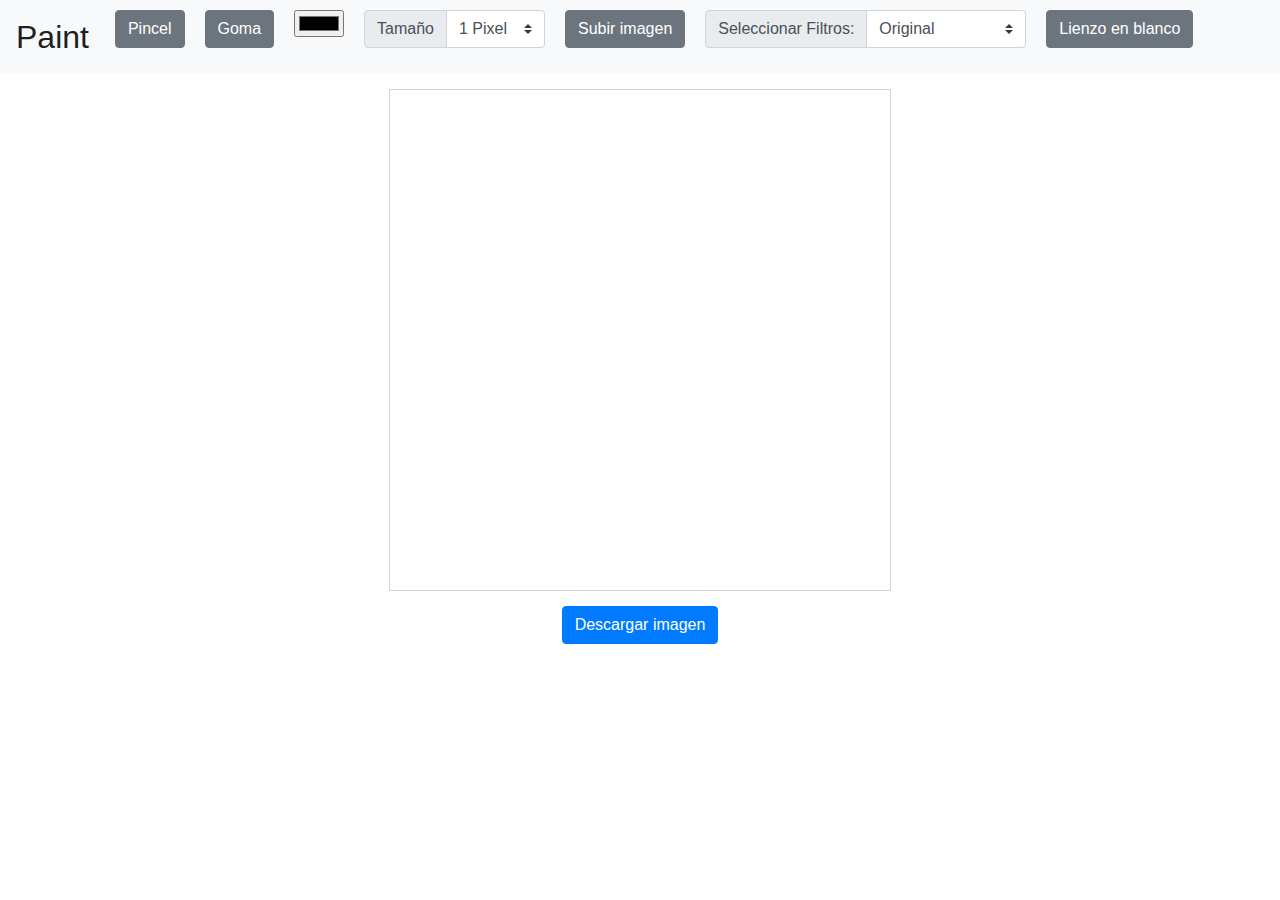
<file: TP1-Reentrega/index.html>
<!DOCTYPE html>
<html lang="en">

<head>
    <meta charset="UTF-8">
    <meta name="viewport" content="width=device-width, initial-scale=1.0">
    <link rel="stylesheet" href="css/estilos.css">
    <link rel="stylesheet" href="https://maxcdn.bootstrapcdn.com/bootstrap/4.0.0/css/bootstrap.min.css"
        integrity="sha384-Gn5384xqQ1aoWXA+058RXPxPg6fy4IWvTNh0E263XmFcJlSAwiGgFAW/dAiS6JXm" crossorigin="anonymous">
    <title>ReEntrega TP1</title>
</head>

<body>

    <nav class="navbar navbar-expand-lg navbar-light bg-light">
        <h1 class="navbar-brand mb-0 h1">Paint</h1>
        <button class="navbar-toggler" type="button" data-toggle="collapse" data-target="#navbarNavDropdown"
            aria-controls="navbarNavDropdown" aria-expanded="false" aria-label="Toggle navigation">
            <span class="navbar-toggler-icon"></span>
        </button>
        <div class="collapse navbar-collapse" id="navbarNavDropdown">
            <ul class="navbar-nav">
                <li class="nav-item active">
                    <button type="button" class="btn btn-secondary" id="pincel" value="pincel">Pincel</button>
                </li>
                <li class="nav-item">
                    <button type="button" class="btn btn-secondary" id="goma" value="goma">Goma</button>
                </li>
                <li class="nav-item">
                    <input type="color" id="color" value="#000000">
                </li>
                <li class="nav-item">
                    <div class="input-group mb-3">
                        <div class="input-group-prepend">
                            <label class="input-group-text" for="inputGroupSelect01">Tamaño</label>
                        </div>
                        <select class="custom-select" id="tamanio">
                            <option value="1" selected>1 Pixel</option>
                            <option value="5">5 Pixel</option>
                            <option value="10">10 Pixel</option>
                        </select>
                    </div>
                </li>
                <li class="nav-item">
                    <button id="getImage" class="btn btn-secondary">Subir imagen</button>
                    <input id="openImage" type="file" style="display: none;" name="none">
                </li>
                <li>
                    <div class="input-group mb-3">
                        <div class="input-group-prepend">
                            <label class="input-group-text" for="inputGroupSelect01">Seleccionar Filtros: </label>
                        </div>
                        <select class="custom-select" id="filtros">
                            <option value="original">Original</option>
                            <option value="negativo">Negativo</option>
                            <option value="sepia">Sepia</option>
                            <option value="binarizacion">Binario</option>
                            <option value="grises">Escala de grises</option>
                            <option value="nitido">Nitido</option>
                            <option value="bordes">Bordes</option>
                            <option value="sobel">Sobel</option>
                        </select>
                    </div>
                </li>
                <li class="nav-item">
                    <button id="blanco" class="btn btn-secondary">Lienzo en blanco</button>
                </li class="nav-item">
            </ul>
        </div>
    </nav>

    <div>
        <div class="centrado">
            <canvas id="canvas" width="500" height="500" style="border:1px solid #d3d3d3;"></canvas>
        </div>
        <div class="centrado">
            <button id="descarga" class="btn btn-primary">Descargar imagen</button>
        </div>
    </div>

    <script src="js/paint.js"></script>
    <script src="js/cargaImagen.js"></script>
    <script src="js/filtros.js"></script>

    <script src="https://code.jquery.com/jquery-3.2.1.slim.min.js"
        integrity="sha384-KJ3o2DKtIkvYIK3UENzmM7KCkRr/rE9/Qpg6aAZGJwFDMVNA/GpGFF93hXpG5KkN"
        crossorigin="anonymous"></script>
    <script src="https://cdnjs.cloudflare.com/ajax/libs/popper.js/1.12.9/umd/popper.min.js"
        integrity="sha384-ApNbgh9B+Y1QKtv3Rn7W3mgPxhU9K/ScQsAP7hUibX39j7fakFPskvXusvfa0b4Q"
        crossorigin="anonymous"></script>
    <script src="https://maxcdn.bootstrapcdn.com/bootstrap/4.0.0/js/bootstrap.min.js"
        integrity="sha384-JZR6Spejh4U02d8jOt6vLEHfe/JQGiRRSQQxSfFWpi1MquVdAyjUar5+76PVCmYl"
        crossorigin="anonymous"></script>

</body>

</html>
</file>
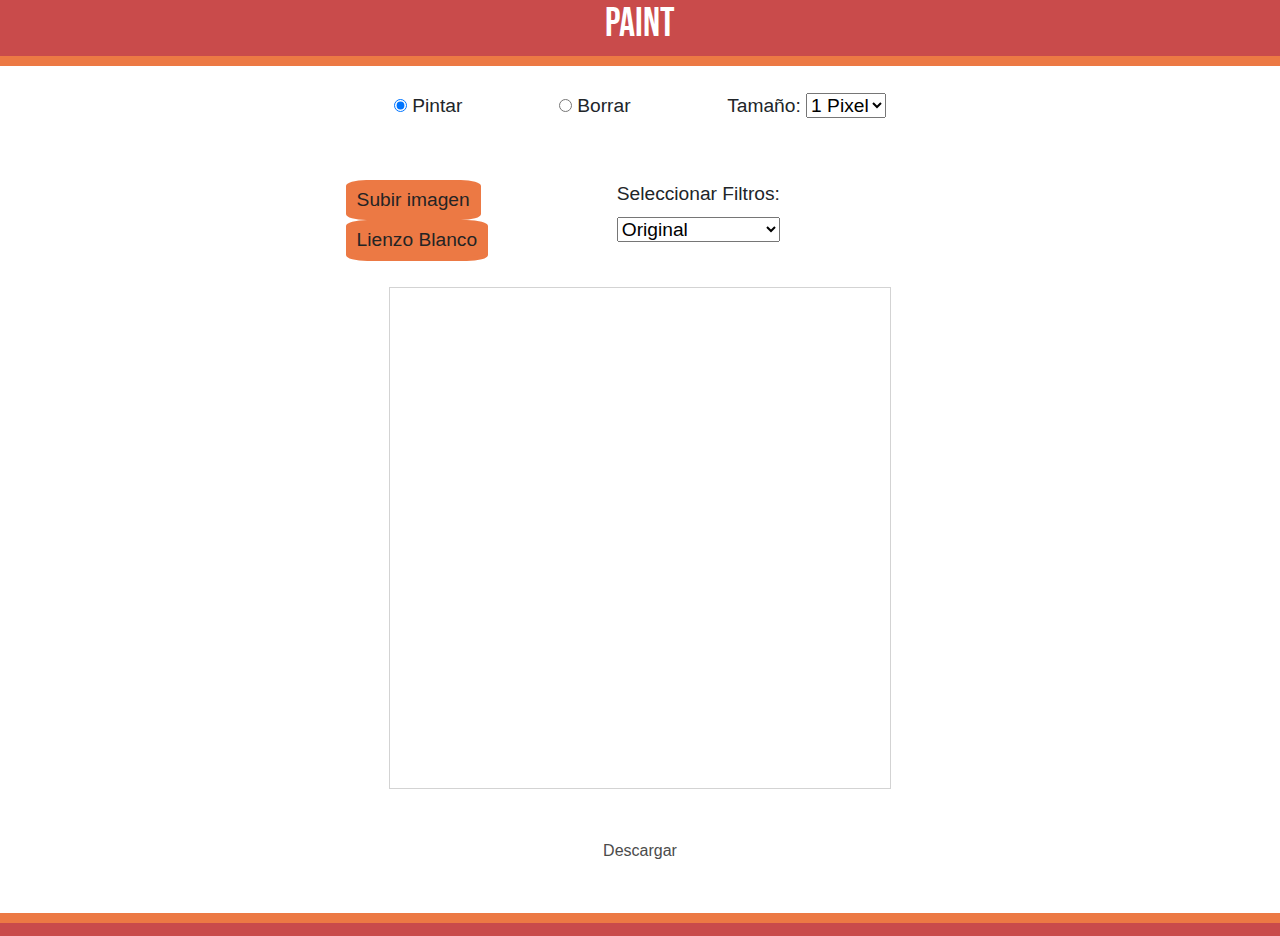
<file: TP1/index.html>
<!DOCTYPE html>
<html lang="en">

<head>
    <meta charset="UTF-8">
    <meta name="viewport" content="width=device-width, initial-scale=1.0">
    <link rel="stylesheet" href="https://maxcdn.bootstrapcdn.com/bootstrap/4.0.0/css/bootstrap.min.css" integrity="sha384-Gn5384xqQ1aoWXA+058RXPxPg6fy4IWvTNh0E263XmFcJlSAwiGgFAW/dAiS6JXm" crossorigin="anonymous">
    <link rel="stylesheet" href="CSS/style.css">
    <link href="https://fonts.googleapis.com/css2?family=Bebas+Neue&display=swap" rel="stylesheet">
    <title>TP1Entregable</title>
</head>

<body>

    <header>
        <h1>Paint</h1>
    </header>
    
    <section>
        <!--<div class="herramientas" id="herramienta"> -->
        <div id="herramienta">
            <div>
                <input type="radio" name="accion" value="pincel" checked="checked" id="male">
                <label for="male">Pintar</label><br>
            </div>
            <div>
                <input type="radio" name="accion" value="borrar" id="female">
                <label for="female">Borrar</label><br>
            </div>

            <div>
                <label>Tamaño: </label>
                <select id="pincel">
                    <option value=1 selected>1 Pixel</option>
                    <option value=3>3 Pixel</option>
                    <option value=5>5 Pixel</option>
                </select>
            </div>
        </div>
    </section>



    <section>
        <div class= "edicionImagen">
            <div>
                <button id="getImage">Subir imagen</button>
                <input id="openImage" type="file" style="display: none;" name="none">
                <button id="lienzoBlanco">Lienzo Blanco</button>
            </div>
            <div>
                <label>Seleccionar Filtros: </label>
                <select id="filtros">
                    <option value="original">Original</option>
                    <option value="negativo">Negativo</option>
                    <option value="sepia">Sepia</option>
                    <option value="brillo">Brillo</option>
                    <option value="binarizacion">Binario</option>
                    <option value="grises">Escala de grises</option>
                    <option value="nitido">Nitido</option>
                    <option value="bordes">Bordes</option>
                    <option value="blur">Blur</option>
                    <option value="sobel">Sobel</option>
                    <option value="saturacion">Saturacion</option>
                </select>
            </div>
        </div>
    </section>

    <picture>
        <canvas id="canvas" width="500" height="500" style="border:1px solid #d3d3d3;"></canvas>
    </picture>

    <!-- <button id="download">Descargar proyecto</button> -->
    <div class="btnDownload">
        <a href="" download="myProy.png" id="download">Descargar</a>
    </div>

    <footer>

    </footer>

    <script src="JavaScript/herramientas.js"></script>

    <script src="https://code.jquery.com/jquery-3.2.1.slim.min.js" integrity="sha384-KJ3o2DKtIkvYIK3UENzmM7KCkRr/rE9/Qpg6aAZGJwFDMVNA/GpGFF93hXpG5KkN" crossorigin="anonymous"></script>
<script src="https://cdnjs.cloudflare.com/ajax/libs/popper.js/1.12.9/umd/popper.min.js" integrity="sha384-ApNbgh9B+Y1QKtv3Rn7W3mgPxhU9K/ScQsAP7hUibX39j7fakFPskvXusvfa0b4Q" crossorigin="anonymous"></script>
<script src="https://maxcdn.bootstrapcdn.com/bootstrap/4.0.0/js/bootstrap.min.js" integrity="sha384-JZR6Spejh4U02d8jOt6vLEHfe/JQGiRRSQQxSfFWpi1MquVdAyjUar5+76PVCmYl" crossorigin="anonymous"></script>

</body>

</html>
</file>
<file: TP1-Reentrega/css/estilos.css>
li {
    list-style:none
}

.navbar-brand.mb-0.h1 {
    font-size: 200%;
}

.navbar-nav > li{
    margin-left:10px;
    margin-right:10px;
}


.centrado {
    margin-top: 15px;
    display: flex;
    flex-direction: row;
    justify-content: center;
}
</file>
<file: TP1/CSS/style.css>
header {
  display: flex;
  flex-direction: row;
  justify-content: center;
  background-color: rgb(201, 75, 75);
  color: white;
  border-bottom: #ec7944 solid 10px;
  font-family: 'Bebas Neue', cursive;
}

section {
  display: flex;
  flex-direction: row;
  justify-content: space-around;
  font-size: 120%;
}

picture {
  display: flex;
  flex-direction: row;
  justify-content: center;
}

#herramienta, .edicionImagen {
  display: flex;
  flex-direction: row;
  justify-content: space-around;
  width: 50%;
  padding: 2%;
}

.edicionImagen button {
  color: #242424;
  font-family: 'Trebuchet MS', 'Lucida Sans Unicode', 'Lucida Grande', 'Lucida Sans', Arial, sans-serif;
  background:  #ec7944;
  border-radius: 15%;
  border: solid 5px  #ec7944;
}

#download, .btnDownload {
  display: flex;
  justify-content: center;
  text-decoration: none;
  font-family: 'Trebuchet MS', 'Lucida Sans Unicode', 'Lucida Grande', 'Lucida Sans', Arial, sans-serif;
  color:rgb(75, 75, 75);
  margin: 2%;
}

#download:hover {
  color:#5A61CC;
}

footer {
  width: 100%;
  border-top: #ec7944 solid 10px;
  padding-top: 1%;
  font-family: 'Kumbh Sans', sans-serif;
  color: rgb(255, 255, 255);
  display: flex;
  flex-direction: row;
  justify-content: space-around;
  background-color: rgb(201, 75, 75);
  box-sizing: border-box;
}
</file>
